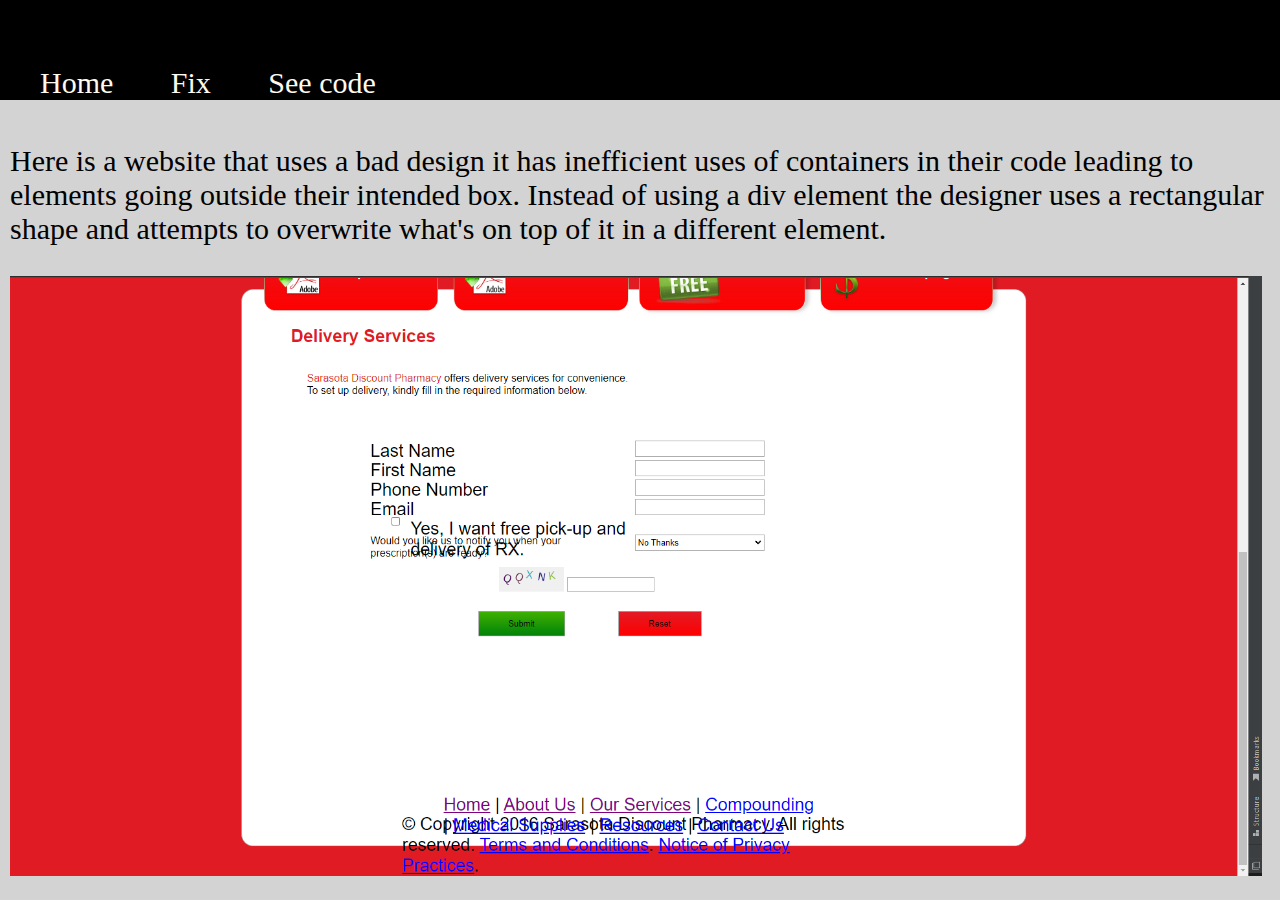
<file: index.html>
<!DOCTYPE html>
<html lang="en">
<head>
    <meta charset="UTF-8">
    <title>Fixing Design</title>
    <link rel="stylesheet" href="styles/style.css">
</head>
<body>
    <div id="nav-bar">
        <ul class="link-bar">
            <li><a href="index.html">Home</a></li>
            <li><a href="example.html">Fix</a></li>
            <li><a href="https://validator.nu/?doc=https%3A%2F%2Ftyrepickett.github.io%2Fjuliet-final%2F">See code</a></li>

        </ul>

    </div>
    <div id="container">
        <p id="message">Here is a website that uses a bad design it has inefficient uses of containers in their code leading to elements
            going outside their intended box. Instead of using a div element the designer uses a rectangular shape and attempts to
            overwrite what's on top of it in a different element.
        </p>
        <a href="example.html"><img id='example-1' src="images/example.png" alt="website with bad design"></a>
    </div>
</body>
</html>
</file>
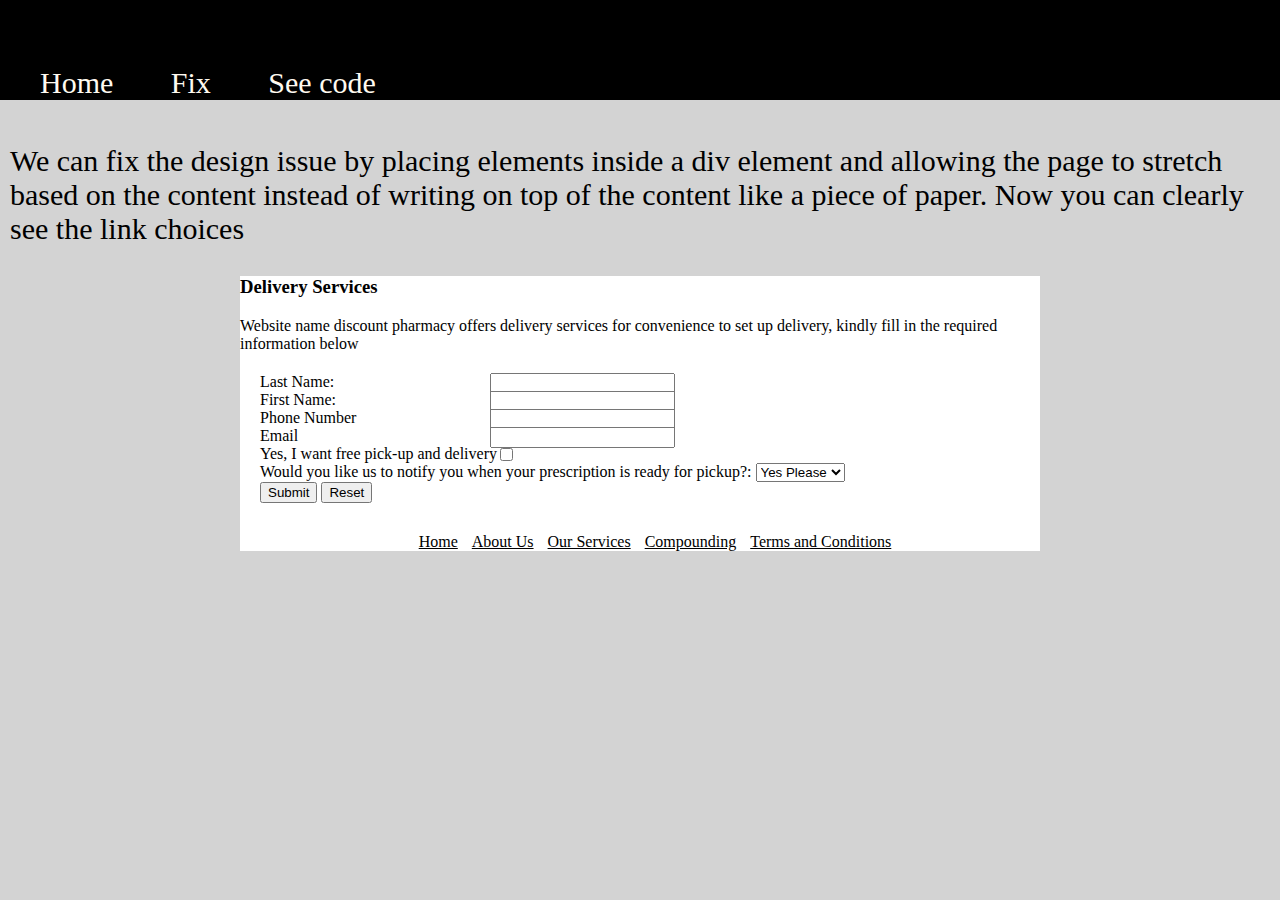
<file: example.html>
<!DOCTYPE html>
<html lang="en">
<head>
    <meta charset="UTF-8">
    <title>Bad Designs</title>
    <link rel="stylesheet" href="styles/style.css">
</head>
<body>
    <div id="nav-bar">
        <ul class="link-bar">
            <li><a href="index.html">Home</a></li>
            <li><a href="example.html">Fix</a></li>
            <li><a href="https://validator.nu/?doc=https%3A%2F%2Ftyrepickett.github.io%2Fjuliet-final%2F">See code</a></li>

        </ul>

    </div>
    <div id="container">

        <p id="message">We can fix the design issue by placing elements inside a div element and allowing the page to stretch
          based on the content instead of writing on top of the content like a piece of paper. Now you can clearly see the link choices
        </p>
        <div id="example-box">
            <h3>Delivery Services</h3>
            <p>Website name discount pharmacy offers delivery services for convenience to set up delivery, kindly fill in the required information below</p>

            <form id="form-box">

                <div class="input-box">
                    <label for="last-name">Last Name:</label>
                    <input type="text" id="last-name">
                </div>
                <div class="input-box">
                    <label for="first-name">First Name: </label>
                    <input type="text" id="first-name">
                </div>
                <div class="input-box">
                    <label for="phone-number">Phone Number </label>
                    <input type="text" id="phone-number">
                </div>
                <div class="input-box">
                    <label for="email">Email </label>
                    <input type="text" id="email">
                </div>
                <div class="input-box">
                    <label for="free">Yes, I want free pick-up and delivery </label>
                    <input type="checkbox" id="free" style="margin-left: 10px">
                </div>
                <div class="input-box">
                    <label for="shipping">Would you like us to notify you when your prescription is ready for pickup?: </label>
                    <select id="shipping">
                        <option>Yes Please</option>
                        <option>No Thanks</option>
                    </select>
                </div>

                <button>Submit</button>
                <button>Reset</button>
            </form>
            <div id="fake-footer">
            <ul class="fake-links">
                <li>Home</li>
                <li>About Us</li>
                <li>Our Services</li>
                <li>Compounding</li>
                <li>Terms and Conditions</li>
            </ul>
        </div>
        </div>

    </div>

</body>
</html>
</file>
<file: styles/style.css>
html{
    background-color: lightgray;
}
body {
    margin: 0;
    padding: 0;
}
#nav-bar{
    display: inline-block;
    background-color: black;
    height: 100px;
    width: 100%;
    color: floralwhite;
    font-size: 30px;
    position: relative;

}
.link-bar{
    position: absolute;
    bottom: 0;
    margin-bottom: 0px;

}
.link-bar li{
    display: inline;
    margin-right: 50px;
    /*margin-bottom: 0;*/

}
.link-bar a{
    text-decoration: none;
    color: floralwhite;
}
#container{
    padding: 5px;
    margin: 5px;
}
#form-box{
    position: relative;
    margin: 20px;
    margin-bottom: 30px;
}
#message{
    font-size: 30px;

}
img {
    height: 600px;
}
#example-box{
    background-color: white;
    width: 800px;
    display: block;
    margin-left: auto;
    margin-right: auto;
}
.input-box input{
    position: absolute;
    margin-bottom: 20px;
    left: 230px;
}

.fake-links{
    text-align: center;
}
.fake-links li{
    display: inline-block;
    text-decoration: underline;
    margin-right: 10px;


}
</file>
